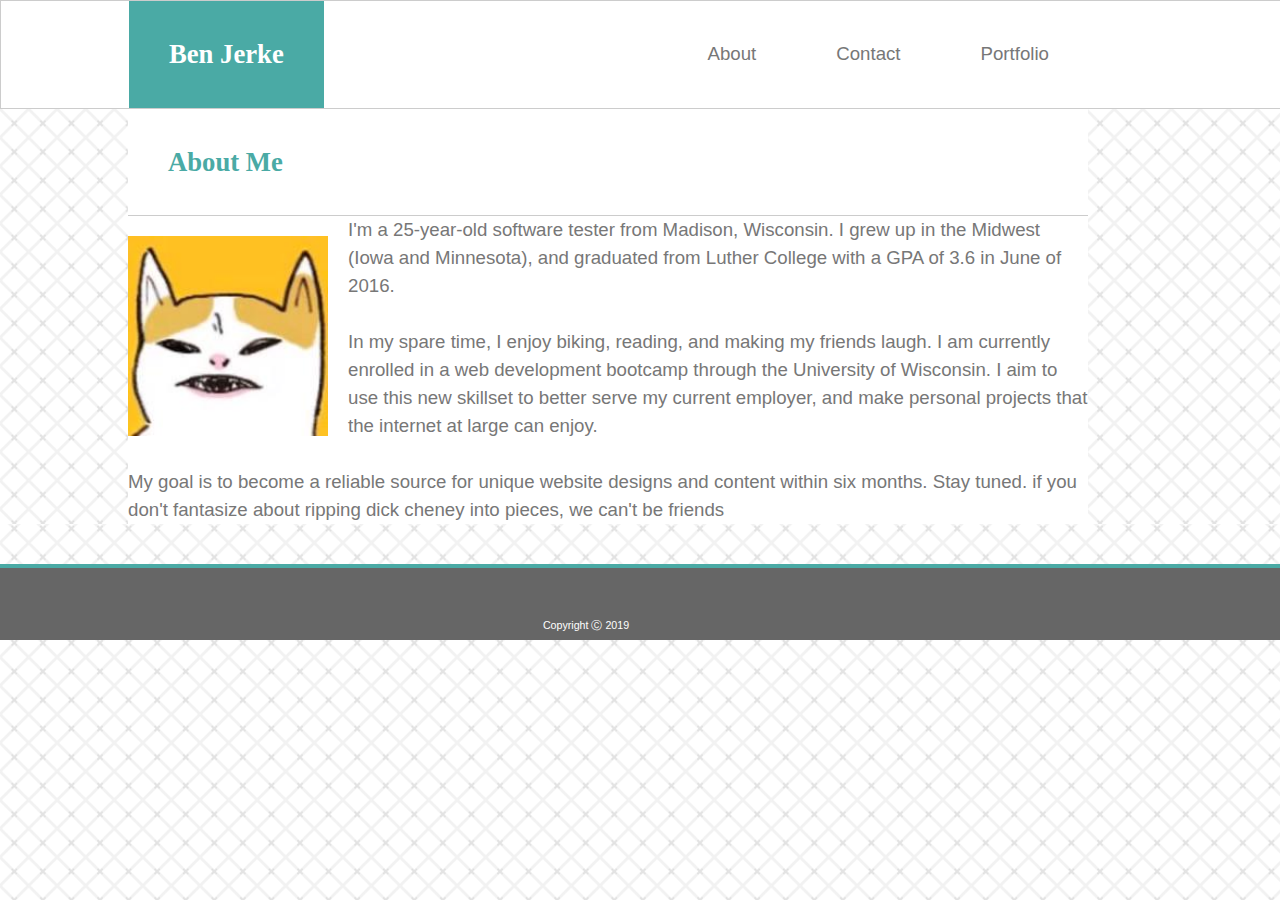
<file: Portfolio/index.html>
<!DOCTYPE html>
<html>
  <head>
    <meta charset="UTF-8">
    <meta name="viewport" content="width=device-width, initial-scale=1.0">
    <title>Ben Jerke</title>
    <link rel="shortcut icon" href="assets/images/favicon.ico" type="image/x-icon" /> 
    <link rel="stylesheet" href="assets/css/reset.css" />
    <link rel="stylesheet" href="assets/css/style.css" />

  </head>
  <body>
    <div class="header"> 
        
        <div class="header" id=contentzone> 
        <h1 id="nameblock"> Ben Jerke </h1>

        <a id="portfolio" href="portfolio.html"> Portfolio </a>
        <a id="contact" href="contact.html"> Contact </a>
        <a id="index" href="index.html"> About </a>
        
        </div>

    </div>

    <div class="mainbody"> 
        <div id="maincontent">
        <h1 id="maintitle">About Me</h1>
        <br>
        <br>
        <br>
        
        <p id="aboutmebody"> <img id="catboi" rel="profile picture" src="assets/images/titlecat.jpeg" height="200px" width="200px" alt="KITTY!!">
            
            I'm a 25-year-old software tester from Madison, Wisconsin. I grew up in the Midwest (Iowa and Minnesota), 
            and graduated from Luther College with a GPA of 3.6 in June of 2016. 
            <br>
            <br>

            In my spare time, I enjoy biking, reading, and making my friends laugh. I am currently enrolled in a web development bootcamp through the University of Wisconsin. 
            I aim to use this new skillset to better serve my current employer, and make personal projects that the internet at large can enjoy. 
            <br>
            <br>
            My goal is to become a reliable source for unique website designs and content within six months. Stay tuned.
            if you don't fantasize about ripping dick cheney into pieces, we can't be friends 
        </p>
        
        <br>
        </div>

        
    </div>

    <div class="footer"> 

            <div id="footercontent">
            
                <footer id="copyright">Copyright &#9400; 2019</footer>
            
            </div>
        </div>
   

  </body>
</html>
</file>
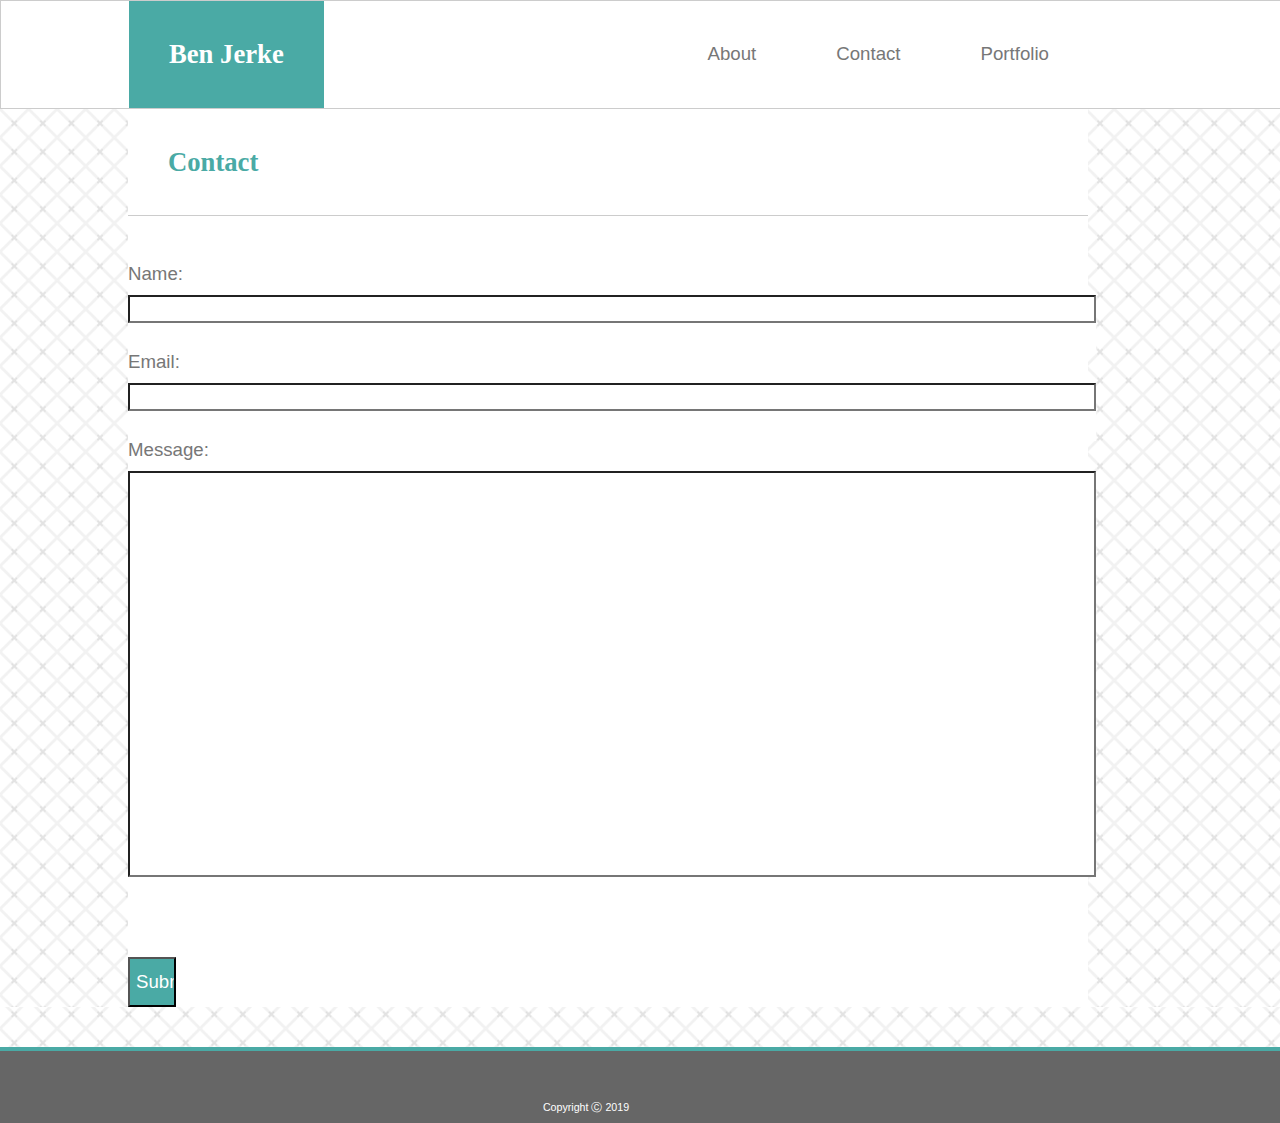
<file: Portfolio/contact.html>
<!DOCTYPE html>
<html>
  <head>
    <meta charset="UTF-8">
    <meta name="viewport" content="width=device-width, initial-scale=1.0">
    <title>Ben Jerke</title>
    <link rel="shortcut icon" href="assets/images/favicon.ico" type="image/x-icon" /> 
    <link rel="stylesheet" href="assets/css/reset.css" />
    <link rel="stylesheet" href="assets/css/style.css" />
  </head>
  <body>
      <body>
          <div class="header"> 
              
              <div class="header" id=contentzone> 
              <h1 id="nameblock"> Ben Jerke </h1>
      
              <a id="portfolio" href="portfolio.html"> Portfolio </a>
              <a id="contact" href="contact.html"> Contact </a>
              <a id="index" href="index.html"> About </a>
              
              </div>
      
          </div>
      
          <div class="mainbody"> 
              <div id="maincontent">
                <h1 id="maintitle"> Contact</h1>
              <div class="contact">
                  <form>
                    <br>
                    <div id= "name"> Name: </div> <br>
                    <div id= "nameinput"> <input type="text" name="name"> </div>

                    <div id= "email"> Email: </div>
                    <div id= "emailinput">
                    <input type="email" name="email"> <br>
                    </div>

                    <div id= "message"> Message: </div>
                    <div id="messageinput">
                    <input id="message" type="text" name="message" height= "400px" width="400px">


                    </div>
                    <br>                    
                    
                    
                    <input id= "submit" type= "submit" value= "Submit!"> 
                    

                  </form>



              </div>
              
              <br>
              </div>
      
              
          </div>
      
          <div class="footer"> 
      
                  <div id="footercontent">
                  
                      <footer id="copyright">Copyright &#9400; 2019</footer>
                  
                  </div>
              </div>
         
  
  
  </body>
</html>
</file>
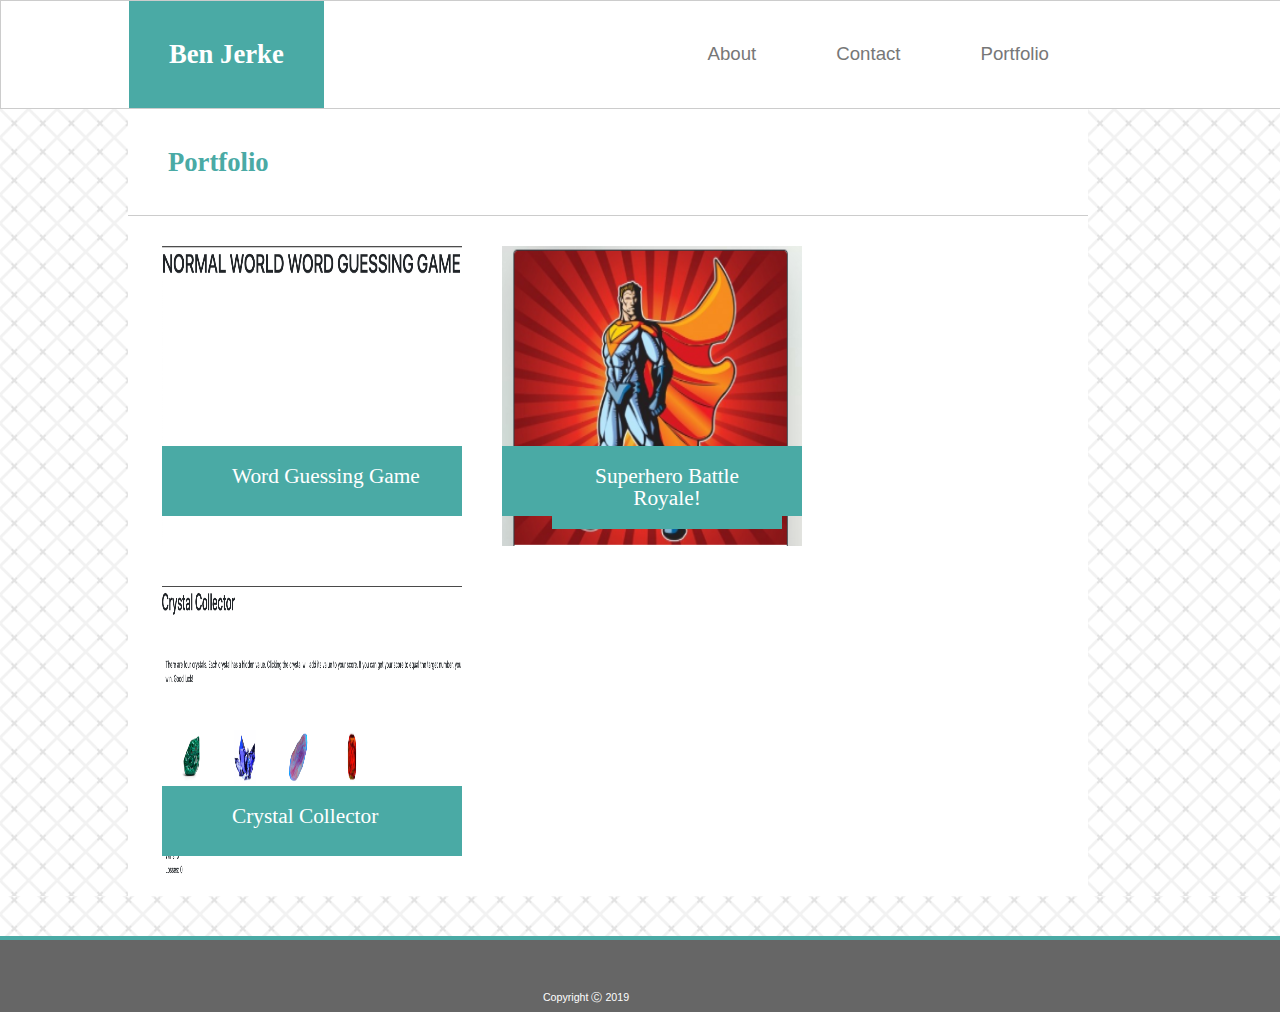
<file: Portfolio/portfolio.html>
<!DOCTYPE html>
<html>
  <head>
    <meta charset="UTF-8">
    <meta name="viewport" content="width=device-width, initial-scale=1.0">
    <title>Ben Jerke</title>
    <link rel="shortcut icon" href="assets/images/favicon.ico" type="image/x-icon" /> 
    <link rel="stylesheet" href="assets/css/reset.css" />
    <link rel="stylesheet" href="assets/css/style.css" />
  </head>

    <body>
        <div class="header"> 
            
            <div class="header" id="contentzone"> 
            <h1 id="nameblock"> Ben Jerke </h1>
    
            <a id="portfolio" href="portfolio.html"> Portfolio </a>
            <a id="contact" href="contact.html"> Contact </a>
            <a id="index" href="index.html"> About </a>
            
            </div>
    
        </div>
    
        <div class="mainbody"> 
            <div id="maincontent">
              <h1 id="maintitle">Portfolio</h1>
              <div class="row"> 
                <div class="column">

                  <div class="labelcontainer">
                  <img id="hangman" src="assets/images/normal.png" height="300px" width="300px" alt="Hangman">
                  <div class="label"> <a class="portlinks" href="https://benjerke.github.io/Word-Guess-Game/"> Word Guessing Game </a></div>
                  </div>

                <div class="labelcontainer">
                  <img id="widget" src="assets/images/super.png" height="300px" width="300px" alt="Superhero Battle Royale">
                  <div class="label"> <a class="portlinks" href="https://danhauen.github.io/Project1/">Superhero Battle Royale!</a></div>
                </div>
                </div>

                <div class="column">
                  <div class="labelcontainer">
                  <img id="rpggame" src="assets/images/crystals.png" height="300px" width="300px" alt="Crystal Collector">
                    <div class="label"> <a class="portlinks" href="https://benjerke.github.io/unit-4-game/"> Crystal Collector </a></div>
                </div>
                
                </div>
                </div>
                </div>


              </div>
            
            
            <br>
            </div>
    
            
        </div>
    
        <div class="footer"> 
    
                <div id="footercontent">
                
                    <footer id="copyright">Copyright &#9400; 2019</footer>
                
                </div>
            </div>
       



  
  
  
  </body>
</html>
</file>
<file: Portfolio/assets/css/style.css>
/* Note to Grader- I know this is disappointing, but it's what I got time for. 
I feel that if I don't immediately pivot to the Javascript homework, I'll get left behind. 
I basically went through, figured out where my media queries' ceilings and floors were meant to go, 
and then changed all elements widths to be percentage-based. That lets them scale with the browser, 
to a certain extent. There are still improvements to be made, obviously, and I plan to revisit this assignment when I have time,
but there are more pressing matters at hand. */

@media screen and (min-width: 980px) {
    * {
        font-family: 'Arial', 'Helvetica Neue', 'Helvetica', sans-serif;
        float: left;
        z-index: 0;
        background-image: url(../images/checkerboard-cross.png);
        
    
    }
    
    
    .header * {
        background-color: #ffffff;
        background-image: none;
        
        
    }
    
    div.header {
        background-color: #ffffff;
        background-image: none;
        float: left;
        width: 100%;
        height: auto;
        border: 1px solid #cccccc;
        
    }
    
    #contentzone {
        background-color: #ffffff;
        background-image: none;
        width: 960px;
        border: none;
        margin-left: 10%;
    }
    
    
    a {
        font-family: 'Arial', 'Helvetica Neue', 'Helvetica', sans-serif;
        float: right;
        text-decoration: none;
        text-align: center;
        color: #777777;
        vertical-align: middle;
        padding: 20px;
        margin: 24px 20px 16px 20px ;
        font-size: 14pt;
    }
    
    #nameblock {
        float: left;
        font-family: 'Georgia', 'Times', 'Times New Roman', serif;
        font-size: 20pt; 
        color: white; 
        background-color: #4aaaa5;
        padding: 40px;
        font-weight: bold;
    }
    
    
    div.mainbody {
        background-color: #ffffff;
        float: left;
        width: 100%;
        height: auto;
        
        
        
    
    }
    
    #maincontent {
        background-color: #ffffff;
        background-image: none;
        width: 960px;
        height: auto;
        font-family: 'Arial', 'Helvetica Neue', 'Helvetica', sans-serif;
        float: left;
        margin-left: 10%;
        text-decoration: none;
        color: #777777;
        font-size: 14pt;
    }
    
    
    #maintitle{
        background-color: #ffffff;
        background-image: none;
        font-family: 'Times New Roman', Times, serif;
        font-size: 20pt;
        color: #4aaaa5;
        width: 880px;
        padding: 40px;
        border-bottom: 1px solid #cccccc;
        font-weight: bold;
        
    }
    #catboi {
        background-image: none;
        background-color: #ffffff;
        background-image: none;
        float: left;
        margin: 20px;
        margin-left: 0px;
    }
    
    #aboutmebody {
        background-image: none;
        background-color: #ffffff;
        width: 960px;
        height: auto;
        line-height: 150%;
        
    }
    
    
    .footer {
        width: 100%;
        background-image: none;
        background-color: #666666;
        text-align: center;
        border: 4px solid;
        border-top-color: #4aaaa5;
        border-bottom: none;
        border-left: none;
        border-right: none;
        margin-top: 40px;
        margin-bottom: -40px;
    
        position: relative;
        bottom: -10%;
    
        
    }
    
    #footercontent {
        background-image: none;
        width: 960px; 
        margin: 10px;
        margin-top: 4%;
        
    }
    
    #copyright {
        background-image: none;
        float: none;
        width: 960px;
        text-align: center;
        font-family: 'Arial', 'Helvetica Neue', 'Helvetica', sans-serif;
        color: white;
        margin-left: 10%;
        font-size: 8pt;
    
    
    }
    .row {
        background-image: none;
        display: flex;
        flex-wrap: wrap;
        padding: 0 4px;
    
    }
    
    .column{
        background-image: none;
        flex: 100%;
        padding: 0, 4px;
    }
    
    .column img {
        background-image: none;
        margin: 10px;
        vertical-align: middle;
    }
    
    .labelcontainer {
        background-image: none;
        height: 300px;
        width: 300px;
        position: relative;
        margin: 20px;
    
    }
    
    .label {
        background-image: none;
        float: left;
        position: absolute;
        left: 10px;
        top: 210px;
        width: 280px;
        height: 50px;
        z-index: 9999;
        background-color: #4aaaa5;
        padding-top: 20px;
        padding-left: 20px;
        font-family: 'Times New Roman', Times, serif;
        font-size: 20pt;
        color: #ffffff;
        text-align: center;
    
    }
    
    .portlinks {
        position: relative;
        background-image: none;
        float: left;
        z-index: 9999;
        background-color: #4aaaa5;
        font-family: 'Times New Roman', Times, serif;
        font-size: 16pt;
        color: #ffffff;
        text-align: center;
        text-decoration: none;
        margin-top: -20px;
        margin-left: 30px;
        padding: 20px
        
    
    
    }
    
    
    form {
        background-color: #ffffff;
        background-image: none;
        width: 960px;
        height: auto;
        font-family: 'Arial', 'Helvetica Neue', 'Helvetica', sans-serif;
        float: left;
        color: #777777;
        font-size: 14pt;
    
    
    
    }
    input {
        background-color: #ffffff;
        background-image: none;
        width: 960px;
        height: auto;
        font-family: 'Arial', 'Helvetica Neue', 'Helvetica', sans-serif;
        float: left;
        text-decoration: none;
        color: #777777;
        font-size: 14pt;
    
    
    }
    
    #name {
        background-color: #ffffff;
        background-image: none;
        position: relative;
        float: left;
        padding-top: 30px;
        height: 50px;
        width: 480px;
    
    
    }
    
    #nameinput {
        background-color: #ffffff;
        background-image: none;
        position: relative;
        padding-bottom: 30px;
        margin-top: -20px;
    
    }
    
    #email {
        background-color: #ffffff;
        background-image: none;
        position: relative;
        float: left;
        height: 50px;
        width: 480px; 
    
    }
    
    #emailinput {
        background-color: #ffffff;
        background-image: none;
        position: relative;
        float: left;
        margin-top: -20px;
        padding-bottom: 30px;
    
    
    }
    
    #message {
        background-color: #ffffff;
        background-image: none;
        position: relative;
        float: left;
        height: 400px;
        width: 960px;
        margin-bottom: -370px;
        
    }
    
    #messageinput {
        background-color: #ffffff;
        background-image: none;
        position: relative;
        float: left;
        margin-bottom: 450px;
    
    }
    
    #submit { 
        background-color: #ffffff;
        background-image: none;
        background-color: #4aaaa5;
        color: #FFFFFF;
        position: relative;
        height: 50px;
        width: 5%;
        
        
    
    
    
    }
    
    }
@media screen and (max-width: 980px) and (min-width: 768px) {
* {
    font-family: 'Arial', 'Helvetica Neue', 'Helvetica', sans-serif;
    float: left;
    z-index: 0;
    background-image: url(../images/checkerboard-cross.png);
    

}


.header * {
    background-color: #ffffff;
    background-image: none;
    
    
}

div.header {
    background-color: #ffffff;
    background-image: none;
    float: left;
    width: 100%;
    height: auto;
    border: 1px solid #cccccc;
    
}

#contentzone {
    background-color: #ffffff;
    background-image: none;
    width: 960px;
    border: none;
    margin-left: 10%;
}


a {
    font-family: 'Arial', 'Helvetica Neue', 'Helvetica', sans-serif;
    float: right;
    text-decoration: none;
    text-align: center;
    color: #777777;
    vertical-align: middle;
    padding: 20px;
    margin: 24px 20px 16px 20px ;
    font-size: 14pt;
}

#nameblock {
    float: left;
    font-family: 'Georgia', 'Times', 'Times New Roman', serif;
    font-size: 20pt; 
    color: white; 
    background-color: #4aaaa5;
    padding: 40px;
    font-weight: bold;
}


div.mainbody {
    background-color: #ffffff;
    float: left;
    width: 100%;
    height: auto;
    
    
    

}

#maincontent {
    background-color: #ffffff;
    background-image: none;
    width: 960px;
    height: auto;
    font-family: 'Arial', 'Helvetica Neue', 'Helvetica', sans-serif;
    float: left;
    margin-left: 10%;
    text-decoration: none;
    color: #777777;
    font-size: 14pt;
}


#maintitle{
    background-color: #ffffff;
    background-image: none;
    font-family: 'Times New Roman', Times, serif;
    font-size: 20pt;
    color: #4aaaa5;
    width: 880px;
    padding: 40px;
    border-bottom: 1px solid #cccccc;
    font-weight: bold;
    
}
#catboi {
    background-image: none;
    background-color: #ffffff;
    background-image: none;
    float: left;
    margin: 20px;
    margin-left: 0px;
}

#aboutmebody {
    background-image: none;
    background-color: #ffffff;
    width: 960px;
    height: auto;
    line-height: 150%;
    
}


.footer {
    width: 100%;
    background-image: none;
    background-color: #666666;
    text-align: center;
    border: 4px solid;
    border-top-color: #4aaaa5;
    border-bottom: none;
    border-left: none;
    border-right: none;
    margin-top: 40px;
    margin-bottom: -40px;

    position: relative;
    bottom: -10%;

    
}

#footercontent {
    background-image: none;
    width: 960px; 
    margin: 10px;
    margin-top: 4%;
    
}

#copyright {
    background-image: none;
    float: none;
    width: 960px;
    text-align: center;
    font-family: 'Arial', 'Helvetica Neue', 'Helvetica', sans-serif;
    color: white;
    margin-left: 10%;
    font-size: 8pt;


}
.row {
    background-image: none;
    display: flex;
    flex-wrap: wrap;
    padding: 0 4px;

}

.column{
    background-image: none;
    flex: 100%;
    padding: 0, 4px;
}

.column img {
    background-image: none;
    margin: 10px;
    vertical-align: middle;
}

.labelcontainer {
    background-image: none;
    height: 300px;
    width: 300px;
    position: relative;
    margin: 20px;

}

.label {
    background-image: none;
    float: left;
    position: absolute;
    left: 10px;
    top: 210px;
    width: 280px;
    height: 50px;
    z-index: 9999;
    background-color: #4aaaa5;
    padding-top: 20px;
    padding-left: 20px;
    font-family: 'Times New Roman', Times, serif;
    font-size: 20pt;
    color: #ffffff;
    text-align: center;

}

.portlinks {
    position: relative;
    background-image: none;
    float: left;
    z-index: 9999;
    background-color: #4aaaa5;
    font-family: 'Times New Roman', Times, serif;
    font-size: 16pt;
    color: #ffffff;
    text-align: center;
    text-decoration: none;
    margin-top: -20px;
    margin-left: 30px;
    padding: 20px
    


}


form {
    background-color: #ffffff;
    background-image: none;
    width: 960px;
    height: auto;
    font-family: 'Arial', 'Helvetica Neue', 'Helvetica', sans-serif;
    float: left;
    color: #777777;
    font-size: 14pt;



}
input {
    background-color: #ffffff;
    background-image: none;
    width: 960px;
    height: auto;
    font-family: 'Arial', 'Helvetica Neue', 'Helvetica', sans-serif;
    float: left;
    text-decoration: none;
    color: #777777;
    font-size: 14pt;


}

#name {
    background-color: #ffffff;
    background-image: none;
    position: relative;
    float: left;
    padding-top: 30px;
    height: 50px;
    width: 480px;


}

#nameinput {
    background-color: #ffffff;
    background-image: none;
    position: relative;
    padding-bottom: 30px;
    margin-top: -20px;

}

#email {
    background-color: #ffffff;
    background-image: none;
    position: relative;
    float: left;
    height: 50px;
    width: 480px; 

}

#emailinput {
    background-color: #ffffff;
    background-image: none;
    position: relative;
    float: left;
    margin-top: -20px;
    padding-bottom: 30px;


}

#message {
    background-color: #ffffff;
    background-image: none;
    position: relative;
    float: left;
    height: 400px;
    width: 960px;
    margin-bottom: -370px;
    
}

#messageinput {
    background-color: #ffffff;
    background-image: none;
    position: relative;
    float: left;
    margin-bottom: 450px;

}

#submit { 
    background-color: #ffffff;
    background-image: none;
    background-color: #4aaaa5;
    color: #FFFFFF;
    position: relative;
    height: 50px;
    width: 5%;
    
    



}

}

@media screen and (max-width: 768px) and (min-width: 640px) {
    * {
        font-family: 'Arial', 'Helvetica Neue', 'Helvetica', sans-serif;
        float: left;
        z-index: 0;
        background-image: url(../images/checkerboard-cross.png);
        
    
    }
    
    
    .header * {
        background-color: #ffffff;
        background-image: none;
        
        
    }
    
    div.header {
        background-color: #ffffff;
        background-image: none;
        float: left;
        width: 100%;
        height: auto;
        border: 1px solid #cccccc;
        
    }
    
    #contentzone {
        background-color: #ffffff;
        background-image: none;
        width: 80%;
        border: none;
        margin-left: 10%;
    }
    
    
    a {
        font-family: 'Arial', 'Helvetica Neue', 'Helvetica', sans-serif;
        float: right;
        text-decoration: none;
        text-align: center;
        color: #777777;
        vertical-align: middle;
        padding: 20px;
        margin: 24px 20px 16px 20px ;
        font-size: 14pt;
    }
    
    #nameblock {
        float: left;
        font-family: 'Georgia', 'Times', 'Times New Roman', serif;
        font-size: 20pt; 
        color: white; 
        background-color: #4aaaa5;
        padding: 40px;
        font-weight: bold;
    }
    
    
    div.mainbody {
        background-color: #ffffff;
        float: left;
        width: 100%;
        height: auto;
        
        
        
    
    }
    
    #maincontent {
        background-color: #ffffff;
        background-image: none;
        width: 80%;
        height: auto;
        font-family: 'Arial', 'Helvetica Neue', 'Helvetica', sans-serif;
        float: left;
        margin-left: 10%;
        text-decoration: none;
        color: #777777;
        font-size: 14pt;
    }
    
    
    #maintitle{
        background-color: #ffffff;
        background-image: none;
        font-family: 'Times New Roman', Times, serif;
        font-size: 20pt;
        color: #4aaaa5;
        width: 70%;
        padding: 40px;
        border-bottom: 1px solid #cccccc;
        font-weight: bold;
        
    }
    #catboi {
        background-image: none;
        background-color: #ffffff;
        background-image: none;
        float: left;
        margin: 20px;
        margin-left: 0px;
    }
    
    #aboutmebody {
        background-image: none;
        background-color: #ffffff;
        width: 80%;
        height: auto;
        line-height: 150%;
        
    }
    
    
    .footer {
        width: 100%;
        background-image: none;
        background-color: #666666;
        text-align: center;
        border: 4px solid;
        border-top-color: #4aaaa5;
        border-bottom: none;
        border-left: none;
        border-right: none;
        margin-top: 40px;
        margin-bottom: -40px;
    
        position: relative;
        bottom: -10%;
    
        
    }
    
    #footercontent {
        background-image: none;
        width: 80%; 
        margin: 10px;
        margin-top: 4%;
        
    }
    
    #copyright {
        background-image: none;
        float: none;
        width: 80%;
        text-align: center;
        font-family: 'Arial', 'Helvetica Neue', 'Helvetica', sans-serif;
        color: white;
        margin-left: 10%;
        font-size: 8pt;
    
    
    }
    .row {
        background-image: none;
        display: flex;
        flex-wrap: wrap;
        padding: 0 4px;
    
    }
    
    .column{
        background-image: none;
        flex: 100%;
        padding: 0, 4px;
    }
    
    .column img {
        background-image: none;
        margin: 10px;
        vertical-align: middle;
    }
    
    .labelcontainer {
        background-image: none;
        height: 300px;
        width: 40%;
        position: relative;
        margin: 20px;
    
    }
    
    .label {
        background-image: none;
        float: left;
        position: absolute;
        left: 10px;
        top: 210px;
        width: 25%;
        height: 50px;
        z-index: 9999;
        background-color: #4aaaa5;
        padding-top: 20px;
        padding-left: 20px;
        font-family: 'Times New Roman', Times, serif;
        font-size: 20pt;
        color: #ffffff;
        text-align: center;
    
    }
    
    .portlinks {
        position: relative;
        background-image: none;
        float: left;
        z-index: 9999;
        background-color: #4aaaa5;
        font-family: 'Times New Roman', Times, serif;
        font-size: 16pt;
        color: #ffffff;
        text-align: center;
        text-decoration: none;
        margin-top: -20px;
        margin-left: 30px;
        padding: 20px
        
    
    
    }
    
    
    form {
        background-color: #ffffff;
        background-image: none;
        width: 80%;
        height: auto;
        font-family: 'Arial', 'Helvetica Neue', 'Helvetica', sans-serif;
        float: left;
        color: #777777;
        font-size: 14pt;
    
    
    
    }
    input {
        background-color: #ffffff;
        background-image: none;
        width: 80%;
        height: auto;
        font-family: 'Arial', 'Helvetica Neue', 'Helvetica', sans-serif;
        float: left;
        text-decoration: none;
        color: #777777;
        font-size: 14pt;
    
    
    }
    
    #name {
        background-color: #ffffff;
        background-image: none;
        position: relative;
        float: left;
        padding-top: 30px;
        height: 50px;
        width: 50%;
    
    
    }
    
    #nameinput {
        background-color: #ffffff;
        background-image: none;
        position: relative;
        padding-bottom: 30px;
        margin-top: -20px;
    
    }
    
    #email {
        background-color: #ffffff;
        background-image: none;
        position: relative;
        float: left;
        height: 50px;
        width: 50%; 
    
    }
    
    #emailinput {
        background-color: #ffffff;
        background-image: none;
        position: relative;
        float: left;
        margin-top: -20px;
        padding-bottom: 30px;
    
    
    }
    
    #message {
        background-color: #ffffff;
        background-image: none;
        position: relative;
        float: left;
        height: 400px;
        width: 80%;
        margin-bottom: -370px;
        
    }
    
    #messageinput {
        background-color: #ffffff;
        background-image: none;
        position: relative;
        float: left;
        margin-bottom: 450px;
    
    }
    
    #submit { 
        background-color: #ffffff;
        background-image: none;
        background-color: #4aaaa5;
        color: #FFFFFF;
        position: relative;
        height: 50px;
        width: 7%;
        
        
    
    
    
    }
}
@media screen and (max-width: 640px) and (min-width: 0px) {
    * {
        font-family: 'Arial', 'Helvetica Neue', 'Helvetica', sans-serif;
        float: left;
        z-index: 0;
        background-image: url(../images/checkerboard-cross.png);
        
    
    }
    
    
    .header * {
        background-color: #ffffff;
        background-image: none;
        
        
    }
    
    div.header {
        background-color: #ffffff;
        background-image: none;
        float: left;
        width: 100%;
        height: auto;
        border: 1px solid #cccccc;
        
    }
    
    #contentzone {
        background-color: #ffffff;
        background-image: none;
        width: 80%;
        border: none;
        margin-left: 10%;
    }
    
    
    a {
        font-family: 'Arial', 'Helvetica Neue', 'Helvetica', sans-serif;
        float: right;
        text-decoration: none;
        text-align: center;
        color: #777777;
        vertical-align: middle;
        padding: 20px;
        margin: 24px 20px 16px 20px ;
        font-size: 14pt;
    }
    
    #nameblock {
        float: left;
        font-family: 'Georgia', 'Times', 'Times New Roman', serif;
        font-size: 20pt; 
        color: white; 
        background-color: #4aaaa5;
        padding: 40px;
        font-weight: bold;
    }
    
    
    div.mainbody {
        background-color: #ffffff;
        float: left;
        width: 100%;
        height: auto;
        
        
        
    
    }
    
    #maincontent {
        background-color: #ffffff;
        background-image: none;
        width: 80%;
        height: auto;
        font-family: 'Arial', 'Helvetica Neue', 'Helvetica', sans-serif;
        float: left;
        margin-left: 10%;
        text-decoration: none;
        color: #777777;
        font-size: 14pt;
    }
    
    
    #maintitle{
        background-color: #ffffff;
        background-image: none;
        font-family: 'Times New Roman', Times, serif;
        font-size: 20pt;
        color: #4aaaa5;
        width: 70%;
        padding: 40px;
        border-bottom: 1px solid #cccccc;
        font-weight: bold;
        
    }
    #catboi {
        background-image: none;
        background-color: #ffffff;
        background-image: none;
        float: left;
        margin: 20px;
        margin-left: 0px;
    }
    
    #aboutmebody {
        background-image: none;
        background-color: #ffffff;
        width: 80%;
        height: auto;
        line-height: 150%;
        
    }
    
    
    .footer {
        width: 100%;
        background-image: none;
        background-color: #666666;
        text-align: center;
        border: 4px solid;
        border-top-color: #4aaaa5;
        border-bottom: none;
        border-left: none;
        border-right: none;
        margin-top: 40px;
        margin-bottom: -40px;
    
        position: relative;
        bottom: -10%;
    
        
    }
    
    #footercontent {
        background-image: none;
        width: 80%; 
        margin: 10px;
        margin-top: 4%;
        
    }
    
    #copyright {
        background-image: none;
        float: none;
        width: 80%;
        text-align: center;
        font-family: 'Arial', 'Helvetica Neue', 'Helvetica', sans-serif;
        color: white;
        margin-left: 10%;
        font-size: 8pt;
    
    
    }
    .row {
        background-image: none;
        display: flex;
        flex-wrap: wrap;
        padding: 0 4px;
    
    }
    
    .column{
        background-image: none;
        flex: 100%;
        padding: 0, 4px;
    }
    
    .column img {
        background-image: none;
        margin: 10px;
        vertical-align: middle;
    }
    
    .labelcontainer {
        background-image: none;
        height: 300px;
        width: 40%;
        position: relative;
        margin: 20px;
    
    }
    
    .label {
        background-image: none;
        float: left;
        position: absolute;
        left: 10px;
        top: 210px;
        width: 25%;
        height: 50px;
        z-index: 9999;
        background-color: #4aaaa5;
        padding-top: 20px;
        padding-left: 20px;
        font-family: 'Times New Roman', Times, serif;
        font-size: 20pt;
        color: #ffffff;
        text-align: center;
    
    }
    
    .portlinks {
        position: relative;
        background-image: none;
        float: left;
        z-index: 9999;
        background-color: #4aaaa5;
        font-family: 'Times New Roman', Times, serif;
        font-size: 16pt;
        color: #ffffff;
        text-align: center;
        text-decoration: none;
        margin-top: -20px;
        margin-left: 30px;
        padding: 20px
        
    
    
    }
    
    
    form {
        background-color: #ffffff;
        background-image: none;
        width: 80%;
        height: auto;
        font-family: 'Arial', 'Helvetica Neue', 'Helvetica', sans-serif;
        float: left;
        color: #777777;
        font-size: 14pt;
    
    
    
    }
    input {
        background-color: #ffffff;
        background-image: none;
        width: 80%;
        height: auto;
        font-family: 'Arial', 'Helvetica Neue', 'Helvetica', sans-serif;
        float: left;
        text-decoration: none;
        color: #777777;
        font-size: 14pt;
    
    
    }
    
    #name {
        background-color: #ffffff;
        background-image: none;
        position: relative;
        float: left;
        padding-top: 30px;
        height: 50px;
        width: 50%;
    
    
    }
    
    #nameinput {
        background-color: #ffffff;
        background-image: none;
        position: relative;
        padding-bottom: 30px;
        margin-top: -20px;
    
    }
    
    #email {
        background-color: #ffffff;
        background-image: none;
        position: relative;
        float: left;
        height: 50px;
        width: 50%; 
    
    }
    
    #emailinput {
        background-color: #ffffff;
        background-image: none;
        position: relative;
        float: left;
        margin-top: -20px;
        padding-bottom: 30px;
    
    
    }
    
    #message {
        background-color: #ffffff;
        background-image: none;
        position: relative;
        float: left;
        height: 400px;
        width: 80%;
        margin-bottom: -370px;
        
    }
    
    #messageinput {
        background-color: #ffffff;
        background-image: none;
        position: relative;
        float: left;
        margin-bottom: 450px;
    
    }
    
    #submit { 
        background-color: #ffffff;
        background-image: none;
        background-color: #4aaaa5;
        color: #FFFFFF;
        position: relative;
        height: 50px;
        width: 7%;
        
        
    
    
    
    }
}
</file>
